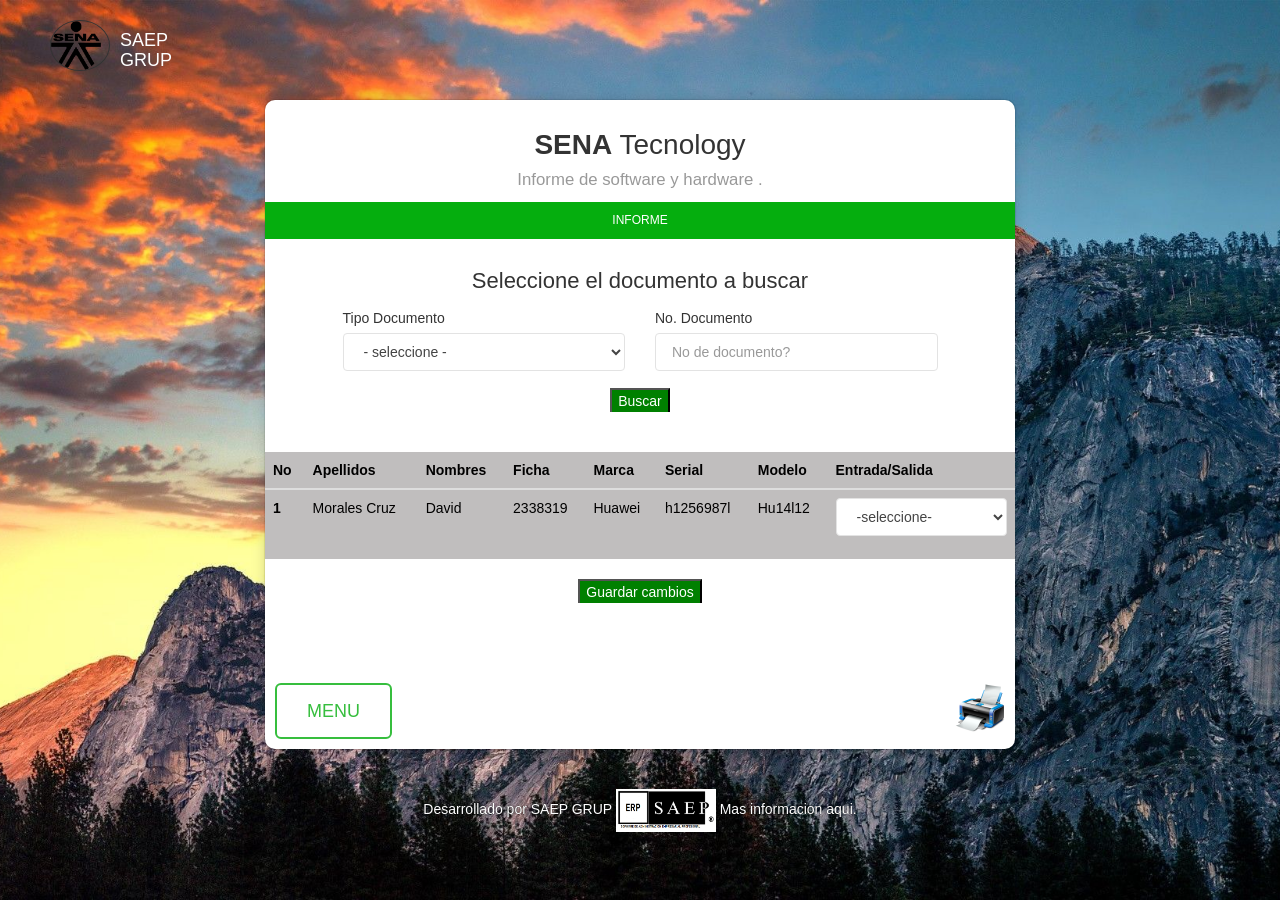
<file: ensalid.html>
<!doctype html>
<html lang="en">

<head>
  <meta charset="utf-8" />
  <link rel="apple-touch-icon" sizes="76x76" href="assets/img/apple-icon.png">
  <link rel="icon" type="image/png" href="assets/img/2_Losimbolo-SENA.png">
  <meta http-equiv="X-UA-Compatible" content="IE=edge,chrome=1" />
  <title>entradas-salida</title>

  <meta content='width=device-width, initial-scale=1.0, maximum-scale=1.0, user-scalable=0' name='viewport' />
  <meta name="viewport" content="width=device-width" />

  <!--     Fonts and icons     -->
  <link href="http://netdna.bootstrapcdn.com/font-awesome/4.4.0/css/font-awesome.css" rel="stylesheet">

  <!-- CSS Files -->
  <link href="assets/css/bootstrap.min.css" rel="stylesheet" />
  <link href="assets/css/gsdk-bootstrap-wizard.css" rel="stylesheet" />

  <!-- CSS Just for demo purpose, don't include it in your project -->
  <link href="assets/css/demo.css" rel="stylesheet" />

</head>

<body>
  <div class="image-container set-full-height" style="background-image: url('assets/img/montaña.jpg')">
    <!--   Creative Tim Branding   -->
    <a href="http://creative-tim.com">
      <div class="logo-container">
        <div class="logo">
          <img src="assets/img/2_Losimbolo-SENA.png" width="50px">
        </div>
        <div class="brand">
          SAEP GRUP
        </div>
      </div>
    </a>

    <!--   Big container   -->
    <div class="container">
      <div class="row">
        <div class="col-sm-8 col-sm-offset-2">

          <!--      Wizard container        -->
          <div class="wizard-container">
            <div class="card wizard-card" data-color="green" id="wizard">
              <form action="" method="">
                <!--        You can switch ' data-color="green" '  with one of the next bright colors: "blue", "green", "orange", "red"          -->

                <div class="wizard-header">
                  <h3>
                    <b>SENA</b> Tecnology <br>
                    <small>Informe de software y hardware .</small>
                  </h3>
                </div>
                <div class="wizard-navigation">
                  <ul>
                    <li><a href="#location" data-toggle="tab">Informe</a></li>

                  </ul>
                </div>

                <h4 style="text-align: center;" aria-controls="">Seleccione el documento a buscar</h4>
                <div class="col-sm-5 col-sm-offset-1">
                  <div class="form-group">
                    <label>Tipo Documento</label>
                    <select class="form-control">
                      <option disabled="" selected="">- seleccione -</option>
                      <option>Cedula ciudadania</option>
                      <option>Cedula extranjera</option>
                      <option>Pasaporte</option>
                      <option>Tarjeta de identidad</option>
                      </option>
                    </select>
                  </div>
                </div>
                <div class="col-sm-5">
                  <div class="form-group">
                    <label>No. Documento</label>
                    <input type="number" class="form-control" id="exampleInputEmail1" placeholder="No de documento?">
                  </div>
                </div>
                <Br><br><br><br>
                <CENTEr><button style="color:white;background-color: green;border-bottom: 5px;">Buscar</button></CENTEr>

                <br><br>
                <table class="table" style="color:black; background-color:rgb(192, 190, 190);">
                  <thead>
                    <tr>
                      <th scope="col">No</th>
                      <th scope="col">Apellidos</th>
                      <th scope="col">Nombres</th>
                      <th scope="col">Ficha</th>
                      <th scope="col">Marca</th>
                      <th scope="col">Serial</th>
                      <th scope="col">Modelo</th>
                      <th scope="col">Entrada/Salida</th>
                    </tr>
                  </thead>
                  <tbody>
                    <tr>
                      <th scope="row">1</th>
                      <td>Morales Cruz</td>
                      <td>David</td>
                      <td>2338319</td>
                      <td>Huawei</td>
                      <td>h1256987l</td>
                      <td>Hu14l12</td>
                      <td <div class="col-sm-3">
                        <div class="form-group">
                          <select class="form-control">
                            <option disabled="" selected="">-seleccione-</option>
                            <option>Entra</option>
                            <option>Sale</option>
                          </select>
                        </div>
                      </div></td>
                    </tr>
                    <tr>

                  </tbody>
                </table>
    
                <CENTEr><button style="color:white;background-color: green;border-bottom: 5px;">Guardar cambios</button></CENTEr>
                <br><br><br><br>
                


                <div class="wizard-footer">
                  <div class="pull-right">

                    <input width="50px" type="image" src="assets/img/impresora.png" name="Submit" value="imprimir!"
                      onclick="javascript:window.print()">

                  </div>
                  <div class="pull-left">
                    <input type="button" class="btn btn-lg btn-success" onclick="location.href='menu.html';"
                      value="menu" />
                  </div>
                  <div class="clearfix"></div>
                </div>

              </form>
            </div>
          </div> <!-- wizard container -->
        </div>
      </div> <!-- row -->
    </div> <!--  big container -->

    <div class="footer">
      <div class="container">
        Desarrollado por SAEP GRUP <img src="assets/img/New_logo.png" alt="" width="100px">
        Mas informacion <a href="">aqui.</a>
      </div>
    </div>
  </div>

</body>

<!--   Core JS Files   -->
<script src="assets/js/jquery-2.2.4.min.js" type="text/javascript"></script>
<script src="assets/js/bootstrap.min.js" type="text/javascript"></script>
<script src="assets/js/jquery.bootstrap.wizard.js" type="text/javascript"></script>

<!--  Plugin for the Wizard -->
<script src="assets/js/gsdk-bootstrap-wizard.js"></script>

<!--  More information about jquery.validate here: http://jqueryvalidation.org/	 -->
<script src="assets/js/jquery.validate.min.js"></script>

</html>
</file>
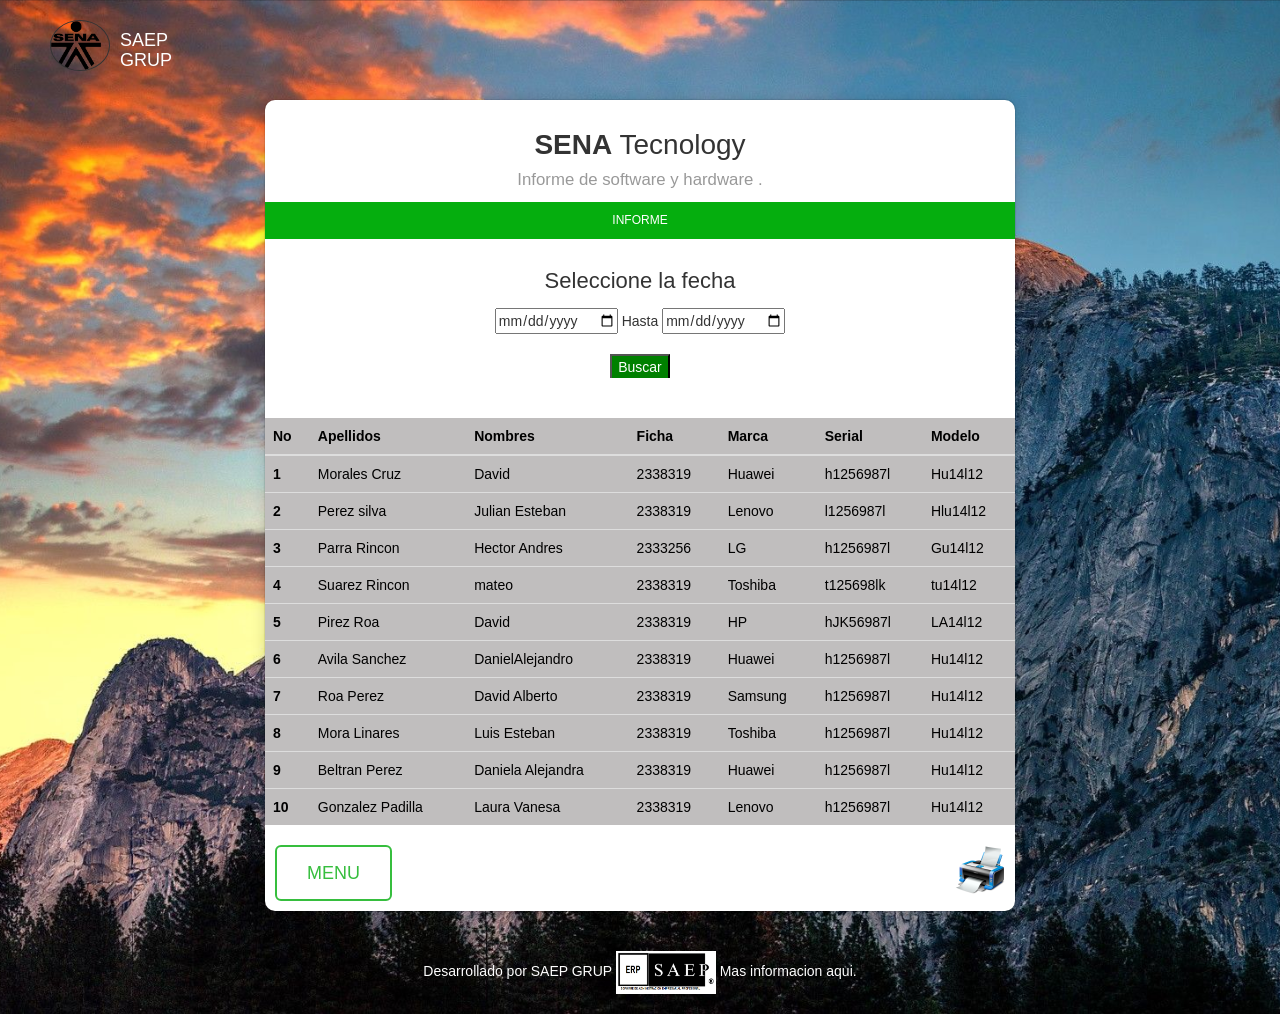
<file: informe.html>
<!doctype html>
<html lang="en">

<head>
    <meta charset="utf-8" />
    <link rel="apple-touch-icon" sizes="76x76" href="assets/img/apple-icon.png">
    <link rel="icon" type="image/png" href="assets/img/2_Losimbolo-SENA.png">
    <meta http-equiv="X-UA-Compatible" content="IE=edge,chrome=1" />
    <title>Informe</title>

    <meta content='width=device-width, initial-scale=1.0, maximum-scale=1.0, user-scalable=0' name='viewport' />
    <meta name="viewport" content="width=device-width" />

    <!--     Fonts and icons     -->
    <link href="http://netdna.bootstrapcdn.com/font-awesome/4.4.0/css/font-awesome.css" rel="stylesheet">

    <!-- CSS Files -->
    <link href="assets/css/bootstrap.min.css" rel="stylesheet" />
    <link href="assets/css/gsdk-bootstrap-wizard.css" rel="stylesheet" />

    <!-- CSS Just for demo purpose, don't include it in your project -->
    <link href="assets/css/demo.css" rel="stylesheet" />

</head>

<body>
    <div class="image-container set-full-height" style="background-image: url('assets/img/montaña.jpg')">
        <!--   Creative Tim Branding   -->
        <a href="http://creative-tim.com">
            <div class="logo-container">
                <div class="logo">
                    <img src="assets/img/2_Losimbolo-SENA.png" width="50px">
                </div>
                <div class="brand">
                    SAEP GRUP
                </div>
            </div>
        </a>

        <!--   Big container   -->
        <div class="container">
            <div class="row">
                <div class="col-sm-8 col-sm-offset-2">

                    <!--      Wizard container        -->
                    <div class="wizard-container">
                        <div class="card wizard-card" data-color="green" id="wizard">
                            <form action="" method="">
                                <!--        You can switch ' data-color="green" '  with one of the next bright colors: "blue", "green", "orange", "red"          -->

                                <div class="wizard-header">
                                    <h3>
                                        <b>SENA</b> Tecnology <br>
                                        <small>Informe de software y hardware .</small>
                                    </h3>
                                </div>
                                <div class="wizard-navigation">
                                    <ul>
                                        <li><a href="#location" data-toggle="tab">Informe</a></li>
                                        
                                    </ul>
                                </div>
                                
                                <h4 style="text-align: center;" aria-controls="">Seleccione la fecha</h4>
                              <center>  <input type="date"> Hasta <input type="date"></center><Br>
                              <CENTEr><button style="color:white;background-color: green;border-bottom: 5px;">Buscar</button></CENTEr>
                              
                                <br><br>
                                <table class="table" style="color:black; background-color:rgb(192, 190, 190);">
                                    <thead>
                                      <tr>
                                        <th scope="col">No</th>
                                        <th scope="col">Apellidos</th>
                                        <th scope="col">Nombres</th>
                                        <th scope="col">Ficha</th>
                                        <th scope="col">Marca</th>
                                        <th scope="col">Serial</th>
                                        <th scope="col">Modelo</th>
                                      </tr>
                                    </thead>
                                    <tbody>
                                      <tr>
                                        <th scope="row">1</th>
                                        <td>Morales Cruz</td>
                                        <td>David</td>
                                        <td>2338319</td>
                                        <td>Huawei</td>
                                        <td>h1256987l</td>
                                        <td>Hu14l12</td>
                                      </tr>
                                      <tr>
                                        <th scope="row">2</th>
                                        <td>Perez silva</td>
                                        <td>Julian Esteban</td>
                                        <td>2338319</td>
                                        <td>Lenovo</td>
                                        <td>l1256987l</td>
                                        <td>Hlu14l12</td>
                                      </tr>
                                      <tr>
                                        <th scope="row">3</th>
                                        <td>Parra Rincon</td>
                                        <td>Hector Andres</td>
                                        <td>2333256</td>
                                        <td>LG</td>
                                        <td>h1256987l</td>
                                        <td>Gu14l12</td>
                                      </tr>
                                      <tr>
                                        <th scope="row">4</th>
                                        <td>Suarez Rincon</td>
                                        <td>mateo</td>
                                        <td>2338319</td>
                                        <td>Toshiba</td>
                                        <td>t125698lk</td>
                                        <td>tu14l12</td>
                                      </tr>
                                      <tr>
                                        <th scope="row">5</th>
                                        <td>Pirez Roa</td>
                                        <td>David</td>
                                        <td>2338319</td>
                                        <td>HP</td>
                                        <td>hJK56987l</td>
                                        <td>LA14l12</td>
                                      </tr>
                                      <tr>
                                        <th scope="row">6</th>
                                        <td>Avila Sanchez</td>
                                        <td>DanielAlejandro</td>
                                        <td>2338319</td>
                                        <td>Huawei</td>
                                        <td>h1256987l</td>
                                        <td>Hu14l12</td>
                                      </tr>
                                      <tr>
                                        <th scope="row">7</th>
                                        <td>Roa Perez</td>
                                        <td>David Alberto</td>
                                        <td>2338319</td>
                                        <td>Samsung</td>
                                        <td>h1256987l</td>
                                        <td>Hu14l12</td>
                                      </tr>
                                      <tr>
                                        <th scope="row">8</th>
                                        <td>Mora Linares</td>
                                        <td>Luis Esteban</td>
                                        <td>2338319</td>
                                        <td>Toshiba</td>
                                        <td>h1256987l</td>
                                        <td>Hu14l12</td>
                                      </tr>
                                      <tr>
                                        <th scope="row">9</th>
                                        <td>Beltran Perez</td>
                                        <td>Daniela Alejandra</td>
                                        <td>2338319</td>
                                        <td>Huawei</td>
                                        <td>h1256987l</td>
                                        <td>Hu14l12</td>
                                      </tr>
                                      <tr>
                                        <th scope="row">10</th>
                                        <td>Gonzalez Padilla</td>
                                        <td>Laura Vanesa</td>
                                        <td>2338319</td>
                                        <td>Lenovo</td>
                                        <td>h1256987l</td>
                                        <td>Hu14l12</td>
                                      </tr>
                                    </tbody>
                                  </table>

                               
                                <div class="wizard-footer">
                                    <div class="pull-right">
                                        
                                        <input width="50px" type="image" src="assets/img/impresora.png" name="Submit" value="imprimir!" onclick="javascript:window.print()">

                                    </div>
                                    <div class="pull-left">
                                        <input type="button" class="btn btn-lg btn-success" onclick="location.href='menu.html';" value="menu" /> 
                                    </div>
                                    <div class="clearfix"></div>
                                </div>

                            </form>
                        </div>
                    </div> <!-- wizard container -->
                </div>
            </div> <!-- row -->
        </div> <!--  big container -->

        <div class="footer">
            <div class="container">
                Desarrollado por SAEP GRUP <img src="assets/img/New_logo.png" alt="" width="100px">
				Mas informacion <a href="">aqui.</a>
            </div>
        </div>
    </div>

</body>

<!--   Core JS Files   -->
<script src="assets/js/jquery-2.2.4.min.js" type="text/javascript"></script>
<script src="assets/js/bootstrap.min.js" type="text/javascript"></script>
<script src="assets/js/jquery.bootstrap.wizard.js" type="text/javascript"></script>

<!--  Plugin for the Wizard -->
<script src="assets/js/gsdk-bootstrap-wizard.js"></script>

<!--  More information about jquery.validate here: http://jqueryvalidation.org/	 -->
<script src="assets/js/jquery.validate.min.js"></script>

</html>
</file>
<file: assets/css/demo.css>
.logo-container{
    left: 50px;
    position: absolute;
    top: 20px;
     z-index: 3;
}
.logo-container .logo{
    overflow: hidden;
    border-radius: 50%;
    border: 1px solid #333333;
    width: 60px;
    float: left;
}
.logo-container .brand{
    font-size: 18px;
    color: #FFFFFF;
    line-height: 20px;
    float: left;
    margin-left: 10px;
    margin-top: 10px;
    width: 60px
}
</file>
